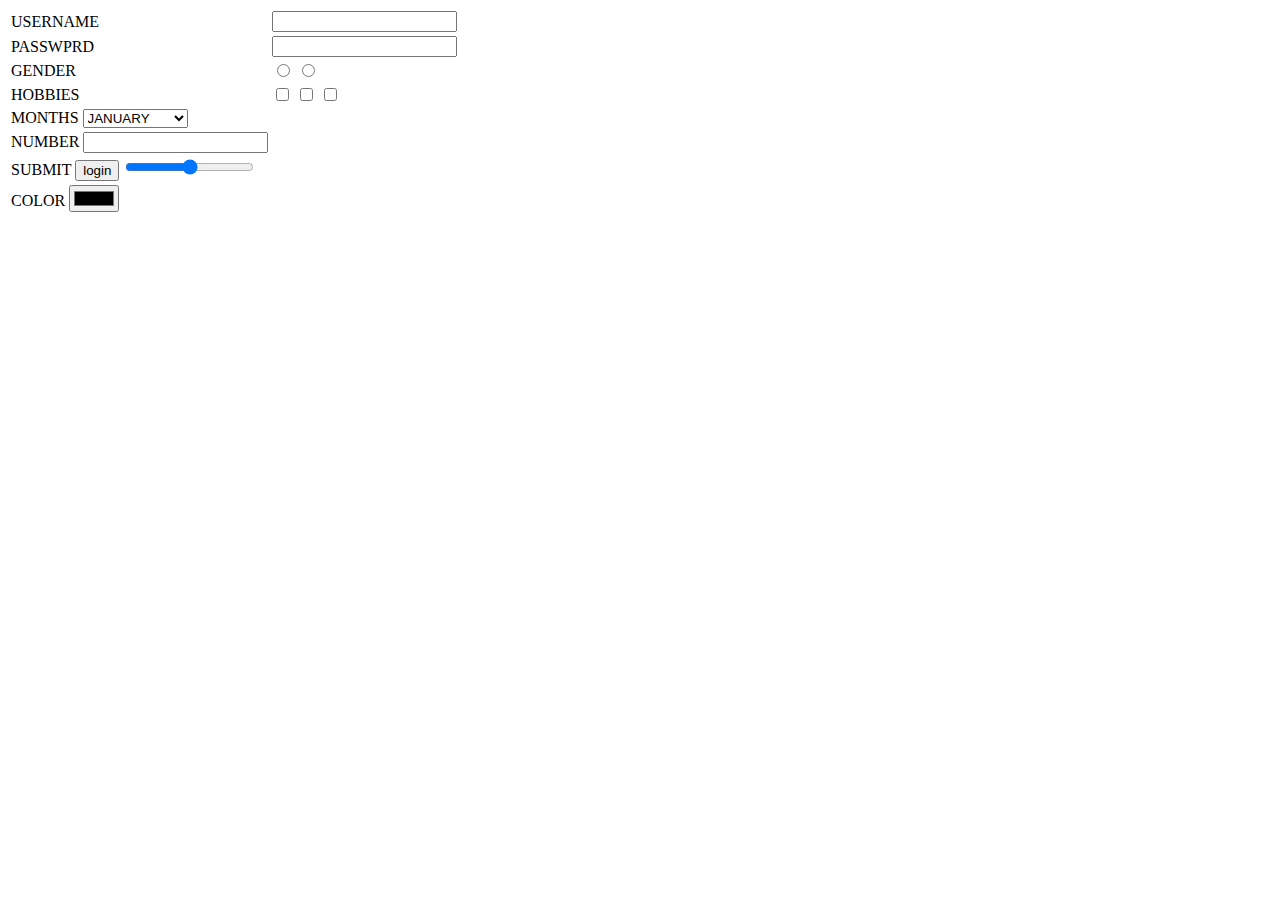
<file: index.html>
<!DOCTYPE html>
<html lang="en">
<head>
    <meta charset="UTF-8">
    <meta name="viewport" content="width=device-width, initial-scale=1.0">
    <title>FORM</title>
</head>
<body>
    <!-- <img src="02c4edf709114bdbcb18d1f12f058e49.jpg" alt=""> -->
    <form>
        <table>
            <tr>
                <td><label>USERNAME</label></td>
                <td><input type="text"></td>
            </tr>
            <tr>
                <td><label>PASSWPRD</label></td>
                <td><input type="password"></td>
            </tr>
            <tr>
                <td><label>GENDER</label></td>
                <td><input type="radio" name="gender" id="">
                <input type="radio" name="gender">
                </td>
                
            </tr>
            <tr>
                <td><label>HOBBIES</label></td>
                <td><input type="checkbox">
                <input type="checkbox">
                <input type="checkbox">
                </td>
            </tr>
            <tr>
                <td><label>MONTHS</label>
                <select>
                    <option>JANUARY</option>
                    <option>FEBURARY</option>
                    <option>MARCH</option>
                    <option>APRIL</option>
                    <option>MAY</option>
                    <option>JUNE</option>
                    <option>JULY</option>
                    <option>AUGUST</option>
                    <option>SEPTEMBER</option>
                    <option>OCTOBER</option>
                    <option>NOVEMBER</option>
                    <option>DECEMBER</option>
                </td>
                </select>
            </tr>
            <tr>
                <td><label>NUMBER</label>
                <input type="number">
            </td>
            </tr>
            <tr>
            <td><label>SUBMIT</label>
            <input type="submit" value="login">
            <input type="range">
            </td>
            
            </tr>
            <tr>
                <td><label>COLOR</label>
                <input type="color">
                </td>

            </tr>
            


        </table>


    </form>
</body>
</html>
</file>
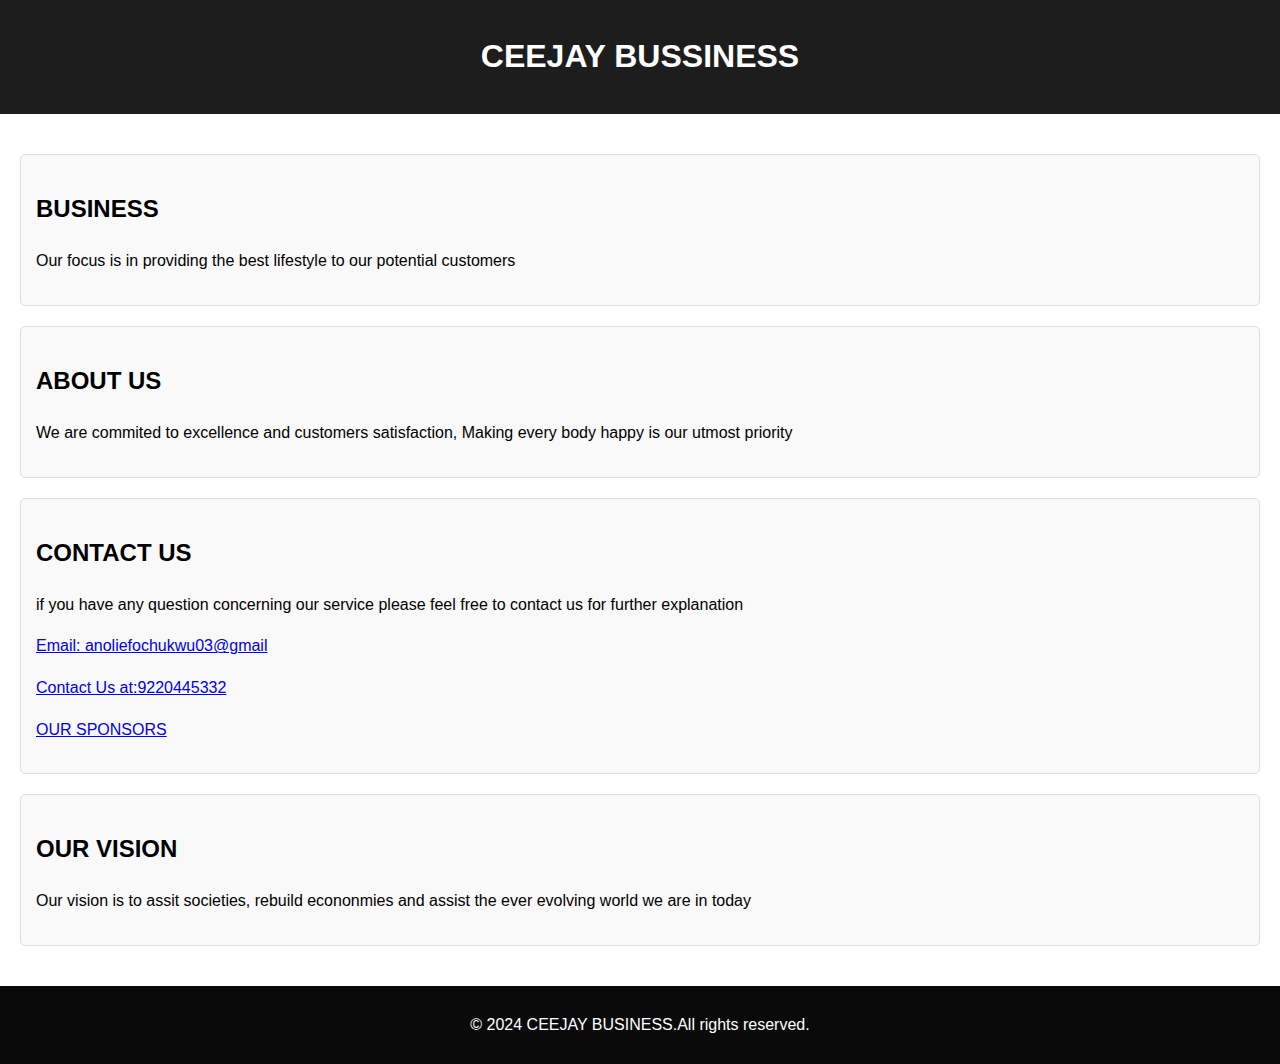
<file: bb.html>
<!DOCTYPE html>
<html lang="en">
<head>
    <meta charset="UTF-8">
    <meta name="viewport" content="width=device-width, initial-scale=1.0">
    <title>BUSINESS INTEEFACE</title>
    <link rel="stylesheet" href="bb.css">
</head>
<body>
    <!-- <img src="02c4edf709114bdbcb18d1f12f058e49.jpg" alt="not availabe"> -->
    <header>
        <h1>CEEJAY BUSSINESS</h1>
        <nav>
            <ul>
                <li><a href="#bussiness"></a></li>
                <li><a href="#about"></a></li>
                <li><a href="#contact"></a></li>
                <li><a href="#vision"></a></li>
            </ul>
        </nav>
    </header>
    <main>
        <section id="bussiness">
            <h2>BUSINESS</h2>
            <p>Our focus is in providing the best lifestyle to our potential customers</p>
        </section>
        <section id="about">
            <h2>ABOUT US</h2>
            <P>We are commited to excellence and customers satisfaction, Making every body happy is our utmost priority</P>
        </section>
        <section id="contact">
            <h2>CONTACT US</h2>
            <p>if you have any question concerning our service please feel free to contact us for further explanation</p>
            <p><a href="mailto:anoliefochukwu03@gmail.com">Email: anoliefochukwu03@gmail</a></p>
            <p><a href="wa.me/+2349074754750"> Contact Us at:9220445332</a></p>
            <p><a href="apple.com">OUR SPONSORS</a></p>
        </section>
        <section id="vision">
            <h2>OUR VISION</h2>
            <p>Our vision is to assit societies, rebuild econonmies and assist the ever evolving world we are in today</p>
        </section>
    </main>
    <footer>
        <p>&copy; 2024 CEEJAY BUSINESS.All rights reserved.</p>
    </footer>
</body>
</html>
</file>
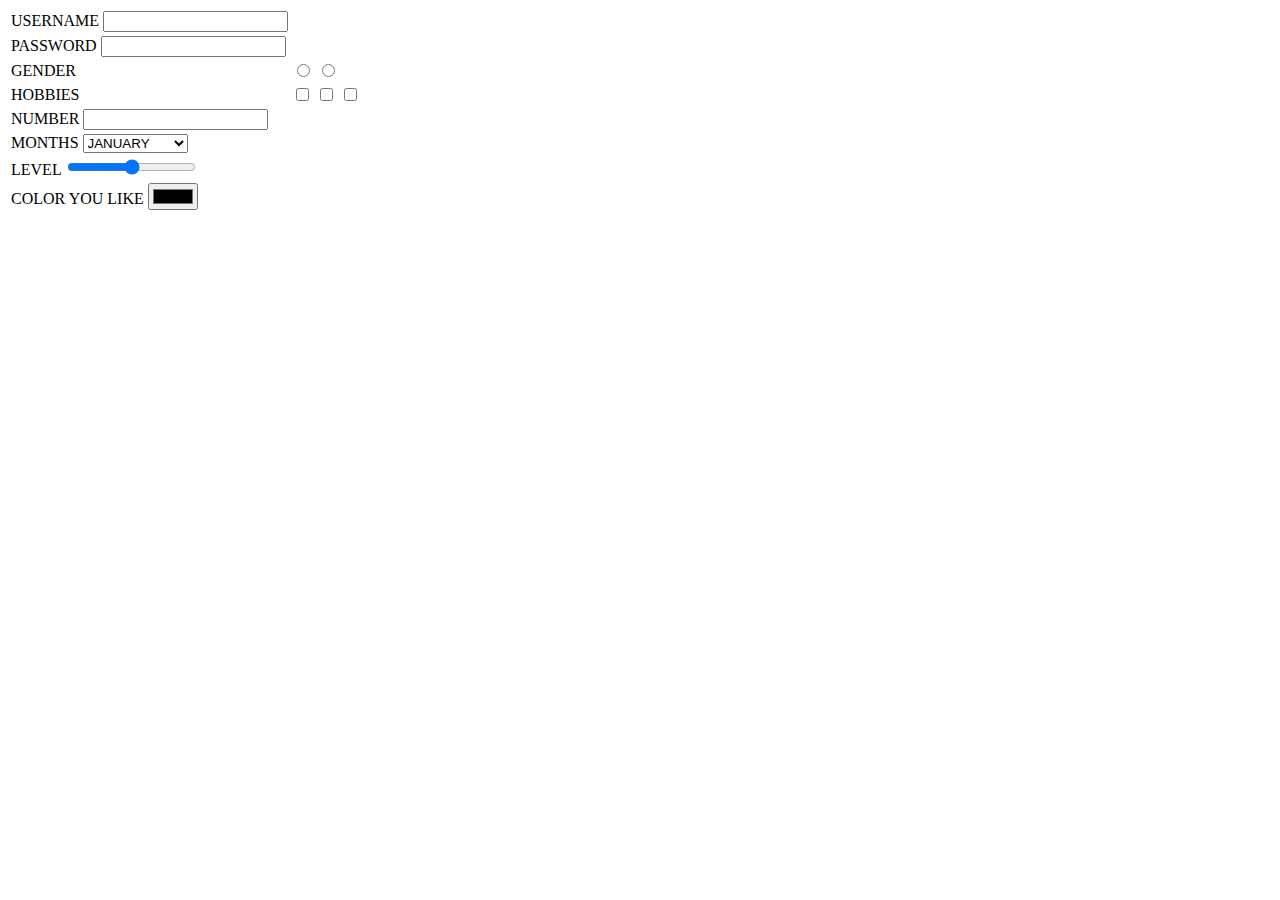
<file: ceej.html>
<!DOCTYPE html>
<html lang="en">
<head>
    <meta charset="UTF-8">
    <meta name="viewport" content="width=device-width, initial-scale=1.0">
    <title>FORM</title>
</head>
<body>
    <form>
        <table>
            <tr>
                <td><label>USERNAME</label>
                <input type="text"></td>
            </tr>
            <tr>
                <td><label>PASSWORD</label>
                <input type="password"></td>
            </tr>
            <tr>
                <td><label>GENDER</label></td>
                <td><input type="radio" name="gender" id="male">
                <input type="radio" name="gender" id="female"></td>
            </tr>
            <tr>
                <td><label>HOBBIES</label></td>
                <td><input type="checkbox">
                <input type="checkbox" name="checkbox" id="ball">
            <input type="checkbox"></td>
            </tr>
            <tr>
                <td><label>NUMBER</label>
                <input type="number"></td>
            </tr>
            <tr>
                <td><label>MONTHS</label>
                <select>
                    <option>JANUARY</option>
                    <option>FEBURARY</option>
                    <option>MARCH</option>
                    <option>APRIL</option>
                    <option>JANUARY</option>
                    <option>MAY</option>
                    <option>JUNE</option>
                    <option>JULY</option>
                    <option>AUGUST</option>
                    <option>SEPTEMBER</option>
                    <option>OCTOBER</option>
                    <option>NOVEMBER</option>
                    <option>DECEMBER</option>
                </select>
            </td>
            </tr>
            <tr>
                <td><label>LEVEL</label>
                <input type="range"></td>
            </tr>
            <tr>
                <td><label>COLOR YOU LIKE</label>
                <input type="color"></td>
            </tr>
        </table>
    </form>
</body>
</html>
</file>
<file: bb.css>
body{
    font-family: Arial, Helvetica, sans-serif;
    margin: 0;
    padding: 0;
    line-height: 1.6;
}
header{
    background: #1c1d1c;
    color: #fff;
    padding: 10px 0;
    text-align: center;
}
nav ul{
    list-style: none;
    padding: 0;
}
nav ul li{
    display: inline;
    margin: 0;
}
nav ul li a{
    color: white;
    text-decoration: none;
}
main{
    padding: 20px;
}
section{
    margin: 20px 0;
    padding: 15px;
    border: 1px solid #ddd;
    border-radius: 5px;
    background: #f9f9f9;
}
footer{
    text-align: center;
    padding: 10px 0;
    background: #0a0a0a;
    color: white;
}
</file>
